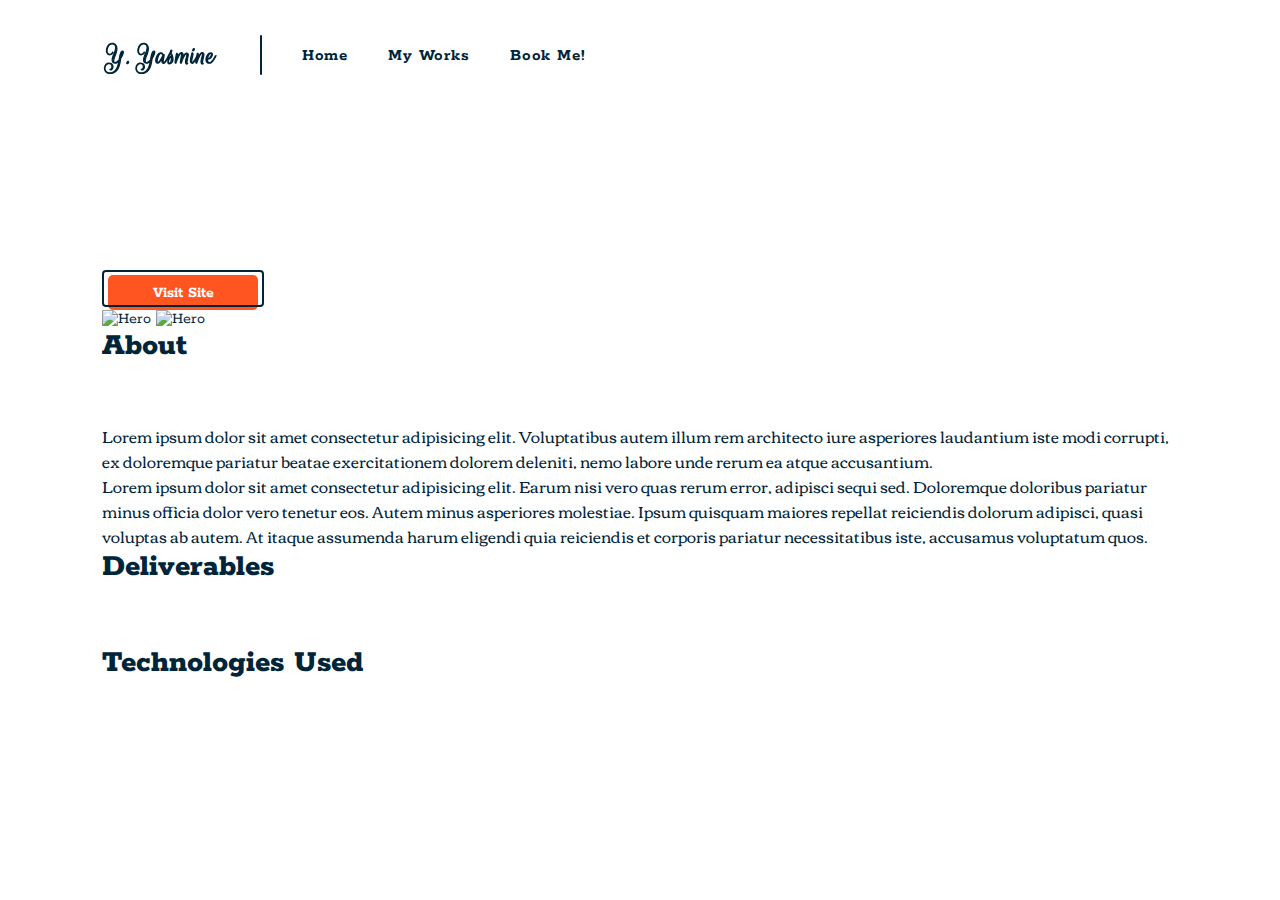
<file: mywork.html>
<!DOCTYPE html>
<html lang="en">
<head>
    <meta charset="UTF-8">
    <meta http-equiv="X-UA-Compatible" content="IE=edge">
    <meta name="viewport" content="width=device-width, initial-scale=1.0">
    <link rel="preconnect" href="https://fonts.googleapis.com">
    <link rel="preconnect" href="https://fonts.gstatic.com" crossorigin>
    <link href="https://fonts.googleapis.com/css2?family=Rokkitt:wght@100;200;300;400;500;600;700;800;900&display=swap" rel="stylesheet">
    <link href="https://fonts.googleapis.com/css2?family=Corben:wght@400;700&display=swap" rel="stylesheet">
    <link rel="icon" href="./images/logo.png">
    <link rel="stylesheet" href="style.css">
    <title>Yasmine's Portfolio | Project Details</title>
</head>
<body>
    <header>
        <div>
            <nav>
                <img src="./images/logo-yasmine.svg" alt="Y. Yasmine">
                <div class="line"></div>
                <ul>
                    <li><a href="index.html">Home</a></li>
                    <li><a href="index.html#works">My Works</a></li>
                    <li><a href="bookme.html">Book Me!</a></li>
                </ul>
                <div class="hamburger">
                    <div class="hamburger-line"></div>
                    <div class="hamburger-line"></div>
                    <div class="hamburger-line"></div>
                </div>
            </nav>

            <div class="header-msg other-pages-message project-header">
                <h1></h1>
                <div class="btn">
                    <button class="main-btn">Visit Site</button>
                    <div class="btn-border"></div>
                </div>
            </div>
        </div>
    </header>

    <section class="work-hero">
        <img alt="Hero" class="regular-hero">
        <img alt="Hero" class="small-hero">
    </section>

    <section class="about">
        <div class="title work-title">
            <h2>About</h2>
        </div>

        <div class="about-text">
            <p>Lorem ipsum dolor sit amet consectetur adipisicing elit. Voluptatibus autem illum rem architecto iure asperiores laudantium iste modi corrupti, ex doloremque pariatur beatae exercitationem dolorem deleniti, nemo labore unde rerum ea atque accusantium.</p>
            <p>Lorem ipsum dolor sit amet consectetur adipisicing elit. Earum nisi vero quas rerum error, adipisci sequi sed. Doloremque doloribus pariatur minus officia dolor vero tenetur eos. Autem minus asperiores molestiae. Ipsum quisquam maiores repellat reiciendis dolorum adipisci, quasi voluptas ab autem. At itaque assumenda harum eligendi quia reiciendis et corporis pariatur necessitatibus iste, accusamus voluptatum quos.</p>
        </div>
    </section>

    <section class="deliverables">
        <div class="title work-title">
            <h2>Deliverables</h2>
        </div>
    </section>

    <section class="technologies">
        <div class="title work-title">
            <h2>Technologies Used</h2>
        </div>
    </section>
</body>

<script src="https://ajax.googleapis.com/ajax/libs/jquery/3.3.1/jquery.min.js"></script>
<script src="script.js"></script>
</html>
</file>
<file: style.css>
/*Preliminaries*/
* {
    padding: 0;
    margin: 0;
    box-sizing: border-box;
    font-family: 'Rokkitt', serif;
    color: #002539;
}

html {
    scroll-behavior: smooth;
}

section {
    padding: 0 8vw;
}

h1 {
    font-size: 35px;
    font-weight: 800;
}

h2 {
    font-size: 32px;
    font-weight: 800;
}

h3 {
    font-size: 23px;
    font-weight: 700;
}

h4 {
    font-size: 19px;
    font-weight: 500;
}

p {
    font-size: 16px;
    font-weight: 400;
    line-height: 25px;
    font-family: 'Corben';
}

@media only screen and (max-width: 1000px) {
    h1 {
        font-size: 30px;
    }
}




/*Navigation*/
nav {
    display: flex;
    align-items: center;
    gap: 40px;
    height: 50px;
    margin: 30px 0 0 8vw;
}

nav .line {
    width: 2px;
    height: 40px;
    background: #002539;
    border-radius: 10px;
}

nav ul {
    list-style: none;
    display: flex;
    gap: 40px;
}

nav ul li {
    font-size: 17px;
    font-weight: 700;
}

nav ul li a {
    display: block;
    padding: 15px 0;
    width: 100%;
    height: 100%;
    text-decoration: none;
    letter-spacing: 0.05em;
    transition: .3s ease-out;
}

nav ul li a:hover {
    color: #FF5520;
}

nav img {
    height: 45px;
}

.hamburger {
    display: none;
}

@media only screen and (max-width: 1010px) {
    nav ul {
        gap: 25px;
        flex-direction: column;
        position: absolute;
        left: calc(8vw + 90px);
        top: 85px;
        z-index: 10000;
        width: 250px;
        border-radius: 5px;
        padding: 25px 0;
        background: #002539;
        transition: .3s ease-out;
        transform: scale(.001);
        transform-origin: top;
        opacity: 0;
    }

    nav ul li a {
        color: #ffffff;
        text-align: center;
    }

    .hamburger {
        display: flex;
        flex-direction: column;
        gap: 5px;
    }

    .hamburger .hamburger-line {
        height: 2px;
        width: 27px;
        background: #002539;
        transition: .3s ease-out;
    }

    .hamburger:hover .hamburger-line {
        background: #FF5520;
    }

    .hamburger .hamburger-line:nth-of-type(1),
    .hamburger .hamburger-line:nth-of-type(3) {
        width: 20px;
        margin-left: auto;
    }
}

@media only screen and (max-width: 900px) {
    nav {
        gap: unset;
        justify-content: space-between;
        margin: 30px 8vw 0 8vw;
    }

    nav ul {
        top: 75px;
        left: unset;
        right: 8vw;
        transform-origin: top right;
    }

    nav .line {
        display: none;
    }
}

@media only screen and (max-width: 500px) {
    nav {
        margin: 15px 8vw 0 8vw;
    }
}




/*Header*/
header {
    display: flex;
    justify-content: space-between;
}

.header-graphic {
    width: 43vw;
    transition: .3s ease-out;
}

.header-msg {
    width: 450px;
    margin: 190px 0 0 8vw;
}

.header-msg .btn {
    position: relative;
    width: 162px;
    height: 40px;
    margin-top: 30px;
}

.main-btn {
    position: absolute;
    top: 5px;
    left: 50%;
    transform: translateX(-50%);
    border: none;
    outline: none;
    color: #ffffff;
    background: #FF5520;
    border-radius: 5px;
    font-size: 16px;
    font-weight: 700;
    width: 150px;
    height: 35px;
    cursor: pointer;
    transition: .2s ease-in;
}

.btn-border {
    position: absolute;
    top: 0;
    width: 162px;
    height: 37px;
    border-radius: 4px;
    border: 2px solid #002539;
    transition: .3s ease-out;
    transition-delay: .1s;
}

.btn:hover .main-btn {
    background: #002539;
}

.btn:hover .btn-border {
    border: 2px solid #FF5520;
}

@media only screen and (max-width: 1000px) {
    .header-msg {
        width: 400px;
        margin: 150px 0 0 8vw;
    }
}

@media only screen and (max-width: 900px) {
    header {
        display: block;
    }

    .header-graphic {
        display: none;
    }

    .header-msg {
        width: 420px;
        margin: 125px auto 0 auto;
        text-align: center;
    }

    .header-msg .btn {
        margin: auto;
        margin-top: 30px;
    }
}

@media only screen and (max-width: 500px) {
    .header-msg {
        width: 84vw;
    }
}






/*Social Media Links*/
.social-links {
    display: flex;
    flex-direction: column;
    gap: 20px;
    width: 60vw;
    margin: 150px auto 0 auto;
}

.social-links .line {
    width: 92%;
    height: 2px;
    margin: auto;
    background: #002539;
}

.social-links .links {
    display: flex;
    justify-content: space-between;
    width: 100%;
}

.social-links img {
    height: 30px;
}




/*Services Section*/
.services {
    margin-top: 100px;
}

.title {
    display: flex;
    flex-direction: column;
    gap: 5px;
    width: 475px;
    margin-bottom: 60px;
}

.services-title {
    text-align: center;
}

.services .services-ctn {
    display: flex;
    gap: 45px;
    padding: 7px;
}

.services .service {
    position: relative;
    width: 180px;
    height: 100px;
    background: #002539;
    border-radius: 7px;
}

.services .service::before {
    content: '';
    position: absolute;
    top: -7px;
    left: -7px;
    width: 95px;
    height: 20px;
    border-top-left-radius: 5px;
    border-top: 2px solid #FF5520;
    border-left: 2px solid #FF5520;
    transition: .3s ease-in;
}

.services .service:hover::before {
    width: 175px;
}

.services .service-two::before {
    top: unset;
    bottom: -7px;
    left: -7px;
    border-top-left-radius: unset;
    border-bottom-left-radius: 5px;
    border-top: unset;
    border-left: 2px solid #FF5520;
    border-bottom: 2px solid #FF5520;
}

.services .service-three::before {
    top: unset;
    left: unset;
    bottom: -7px;
    right: -7px;
    border-top-left-radius: unset;
    border-bottom-right-radius: 5px;
    border-top: unset;
    border-left: unset;
    border-bottom: 2px solid #FF5520;
    border-right: 2px solid #FF5520;
}

.services .service-four::before {
    top: -7px;
    right: -7px;
    left: unset;
    border-top-left-radius: unset;
    border-top-right-radius: 5px;
    border-left: unset;
    border-right: 2px solid #FF5520;
}

.services .service p {
    position: absolute;
    bottom: 7px;
    right: 12px;
    text-align: right;
    line-height: 25px;
    font-size: 15px;
    color: #ffffff;
}

@media only screen and (max-width: 1025px) {
    .services-title {
        margin: auto;
        margin-bottom: 60px;
    }

    .services .services-ctn {
        gap: 35px;
    }
    
    .services .service {
        width: 160px;
    }

    .services .service::before {
        width: 85px;
    }
    .services .service:hover::before {
        width: 145px;
    }
}

@media only screen and (max-width: 900px) {
    .services {
        margin-top: 145px;
    }

    .services .services-ctn {
        display: grid;
        justify-content: space-between;
        grid-template-columns: auto auto;
        grid-template-rows: 1fr  1fr;
        gap: 4vw;
        padding: 7px;
    }
    
    .services .service {
        position: relative;
        width: 38vw;
        height: 100px;
        background: #002539;
        border-radius: 7px;
    }

    .services .service::before {
        width: 85px;
        height: 20px;
        border-top: 2px solid #FF5520;
    }

    .services .service:hover::before {
        width: 95%;
    }
    
    .services .service-two::before {
        top: -7px;
        right: -7px;
        left: unset;
        border-top-left-radius: unset;
        border-top-right-radius: 5px;
        border-left: unset;
        border-bottom: unset;
        border-right: 2px solid #FF5520;
    }
    
    .services .service-three::before {
        top: unset;
        bottom: -7px;
        left: -7px;
        border-top-left-radius: unset;
        border-bottom-right-radius: unset;
        border-bottom-left-radius: 5px;
        border-top: unset;
        border-left: unset;
        border-bottom: 2px solid #FF5520;
        border-left: 2px solid #FF5520;
        border-right: unset;
    }
    
    .services .service-four::before {
        top: unset;
        right: -7px;
        bottom: -7px;
        left: unset;
        border-top-left-radius: unset;
        border-top-right-radius: unset;
        border-bottom-right-radius: 5px;
        border-left: unset;
        border-top: unset;
        border-right: 2px solid #FF5520;
        border-bottom: 2px solid #FF5520;
    }
}

@media only screen and (max-width: 600px)  {
    .title {
        display: flex;
        flex-direction: column;
        gap: 5px;
        width: 84vw;
        margin-bottom: 60px;
    }
}




/*Works Section*/
.works {
    margin-top: 225px;
    padding-top: 25px;
}

.works-ctn {
    display: flex;
    flex-direction: column;
    gap: 100px;
}

.works-title {
    margin-left: auto;
    margin-right: auto;
    text-align: center;
}

.work {
    width: 670px;
}

.work:nth-of-type(2n) {
    align-self: flex-end;
}

.work .work-imgs {
    position: relative;
    width: 100%;
    height: 475px;
    background: #002539;
    border-radius: 7px;
}

.work .work-imgs::before {
    content: 'Click to Explore';
    display: grid;
    place-items: center;
    position: absolute;
    width: 100%;
    height: 100%;
    font-size: 25px;
    font-weight: 700;
    color: #ffffff;
    background: rgba(0, 0, 0, 0.75);
    z-index: 10;
    border-radius: 7px;
    opacity: 0;
    transition: .3s ease-in;
}

.work .work-imgs:hover::before {
    opacity: 1;
}

.work .work-imgs .short-view {
    position: absolute;
    bottom: 0;
    left: 25px;
    width: 350px;
}

.work .work-imgs .long-view {
    position: absolute;
    bottom: 0;
    right: 25px;
    height: 100%;
}

.work.special .work-imgs .short-view {
    position: absolute;
    bottom: 0;
    left: 25px;
    width: 300px;
}

.work.special .work-imgs .long-view {
    position: absolute;
    top: 0;
    right: 25px;
    height: calc(100% - 25px);
}

.work .work-text {
    margin-top: 25px;
}

.work:nth-of-type(2n) .work-text {
    text-align: right;
}

@media only screen and (max-width: 900px) {
    .works {
        margin-top: 120px;
    }
    
    .work {
        width: 84vw;
        align-self: center;
    }
    
    .work:nth-of-type(2n) {
        align-self: center;
    }
    
    .work .work-imgs {
        height: 60vw;
    }
    
    .work .work-imgs .short-view {
        left: 15px;
        width: 50%;
    }
    
    .work .work-imgs .long-view {
        right: 15px;
        height: 100%;
    }
    
    .work.special .work-imgs .short-view {
        left: 15px;
        width: 45%;
    }
    
    .work.special .work-imgs .long-view {
        right: 15px;
        height: calc(100% - 15px);
    }
    
    .work .work-text {
        margin-top: 25px;
        text-align: center;
    }
    
    .work:nth-of-type(2n) .work-text {
        text-align: center;
    }
}




/*Designer Section*/
.designer {
    margin-top: 250px;
}

.designer-title {
    text-align: center;
}

.designer-ctn {
    display: grid;
    gap: 20%;
    grid-template-columns: 1fr 2fr;
}

.designer .profile  {
    width: 100%;
    padding: 10px 10px 0 10px;
}

.designer .profile-img {
    position: relative;
    display: block;
    width: calc(100%);
    height: 450px;
    background-image: url(images/profile.jpg);
    background-size: cover;
    background-position: center;
    border-radius: 7px;
}

.designer .profile-img::before {
    content: '';
    position: absolute;
    bottom: -10px;
    right: -10px;
    width: 95px;
    height: 200px;
    border-bottom-right-radius: 5px;
    border-bottom: 2px solid #FF5520;
    border-right: 2px solid #FF5520;
    transition: .3s ease-out;
}

.designer .profile-img::after {
    content: '';
    position: absolute;
    top: -10px;
    left: -10px;
    width: 95px;
    height: 200px;
    border-top-left-radius: 5px;
    border-top: 2px solid #FF5520;
    border-left: 2px solid #FF5520;
    transition: .3s ease-out;
}

.designer .profile-img:hover::before {
    bottom: -10px;
    right: -10px;
    width: 35px;
    height: 300px;
}

.designer .profile-img:hover::after {
    top: -10px;
    left: -10px;
    width: 35px;
    height: 300px;
}

.designer .profile .profile-text {
    text-align: center;
    margin: auto;
    margin-top: 25px;
}

.designer .right  {
    width: 100%;
    padding-top: 5px;
}

.designer .designer-text {
    text-align: justify;
}

.designer .designer-text p {
    line-height: 30px;
    margin-bottom: 20px;
}

.designer .hobbies {
    margin-top: 75px;
}

.designer .hobbies h3 {
    font-weight: 800;
}

.designer .hobbies .hobbies-ctn {
    display: grid;
    gap: 30px;
    grid-template-columns: 1fr 1fr;
    grid-template-rows: 1fr 1fr;
    width: 400px;
    margin-top: 35px;
}

.designer .hobbies .hobbies-ctn .hobby {
    display: flex;
    align-items: center;
    gap: 15px;
}

.designer .hobbies .hobbies-ctn .hobby img {
    width: 25px;
}

@media only screen and (max-width: 1100px) {
    .designer-ctn {
        gap: 10%;
    }

    .designer .profile-img {
        height: 350px;
    }
}

@media only screen and (max-width: 900px)  {
    .designer {
        margin-top: 145px;
    }
    
    .designer-title {
        text-align: center;
        margin: auto;
        margin-bottom: 60px;
    }
}

@media only screen and (max-width: 800px)  {
    .designer-ctn {
        gap: 50px;
        grid-template-columns: 1fr;
    }

    .designer .profile-img {
        height: 250px;
        background-image: url(images/profile.jpg);
        background-size: cover;
        background-position: 0 25%;
    }

    .designer .profile-img:hover::before {
        width: 250px;
        height: 35px;
    }
    
    .designer .profile-img:hover::after {
        width: 250px;
        height: 35px;
    }
}

@media only screen and (max-width: 500px)  {
    .designer .hobbies {
        margin-top: 50px;
    }
    
    .designer .hobbies h3 {
        text-align: center;
    }
    
    .designer .hobbies .hobbies-ctn {
        width: 84vw;
    }
    
    .designer .hobbies .hobbies-ctn .hobby {
        gap: 10px;
    }
    
    .designer .hobbies .hobbies-ctn .hobby img {
        width: 20px;
    }
}

@media only screen and (max-width: 350px)  {
    .designer .hobbies .hobbies-ctn {
        gap: 20px;
        grid-template-columns: auto;
        grid-template-rows: 1fr 1fr 1fr 1fr;
        margin-top: 25px;
    }
    
    .designer .hobbies .hobbies-ctn .hobby {
        gap: 20px;
    }
}




/*Skills Section*/
.skills {
    margin-top: 250px;
    display: grid;
    grid-template-columns: 1fr 1fr;
    grid-template-rows: auto auto;
    gap: 150px;
}

.skills-title {
    margin-left: auto;
    width: 90%;
    text-align: right;
}

.skill .skill-title {
    font-weight: 800;
    text-align: center;
    margin-bottom: 25px;
}

.skill-ctn {
    display: flex;
    flex-direction: column;
    gap: 45px;
}

.skill-ctn .level {
    position: relative;
    width: 100%;
    height: 4px;
    border-radius: 100px;
    background: #FF5520;
}

.skill-ctn .level::before {
    content: '';
    position: absolute;
    top: 0;
    left: 0;
    width: 70%;
    height: 100%;
    border-radius: 100px;
    background: #002539;
}

@media only screen and (max-width: 900px)  {
    .skills {
        margin-top: 145px;
        grid-template-columns: 1fr;
        grid-template-rows: auto auto auto auto;
        gap: 75px;
    }
    
    .skills-title {
        margin-right: auto;
        width: 475px;
        text-align: center;
        order: -1;
        margin-bottom: 25px;
    }

    .skill-ctn {
        gap: 45px;
    }
}

@media only screen and (max-width: 600px)  {
    .skills {
        gap: 60px;
    }
    
    .skills-title {
        width: 84vw;
        margin-bottom: 5px;
    }
}




/*Contact Section*/
.contact {
    margin-top: 250px;
}

.contact-title {
    margin-left: auto;
    margin-right: auto;
    text-align: center;
}

@media only screen and (max-width: 900px) {
    .contact {
        margin-top: 145px;
    }
}
</file>
